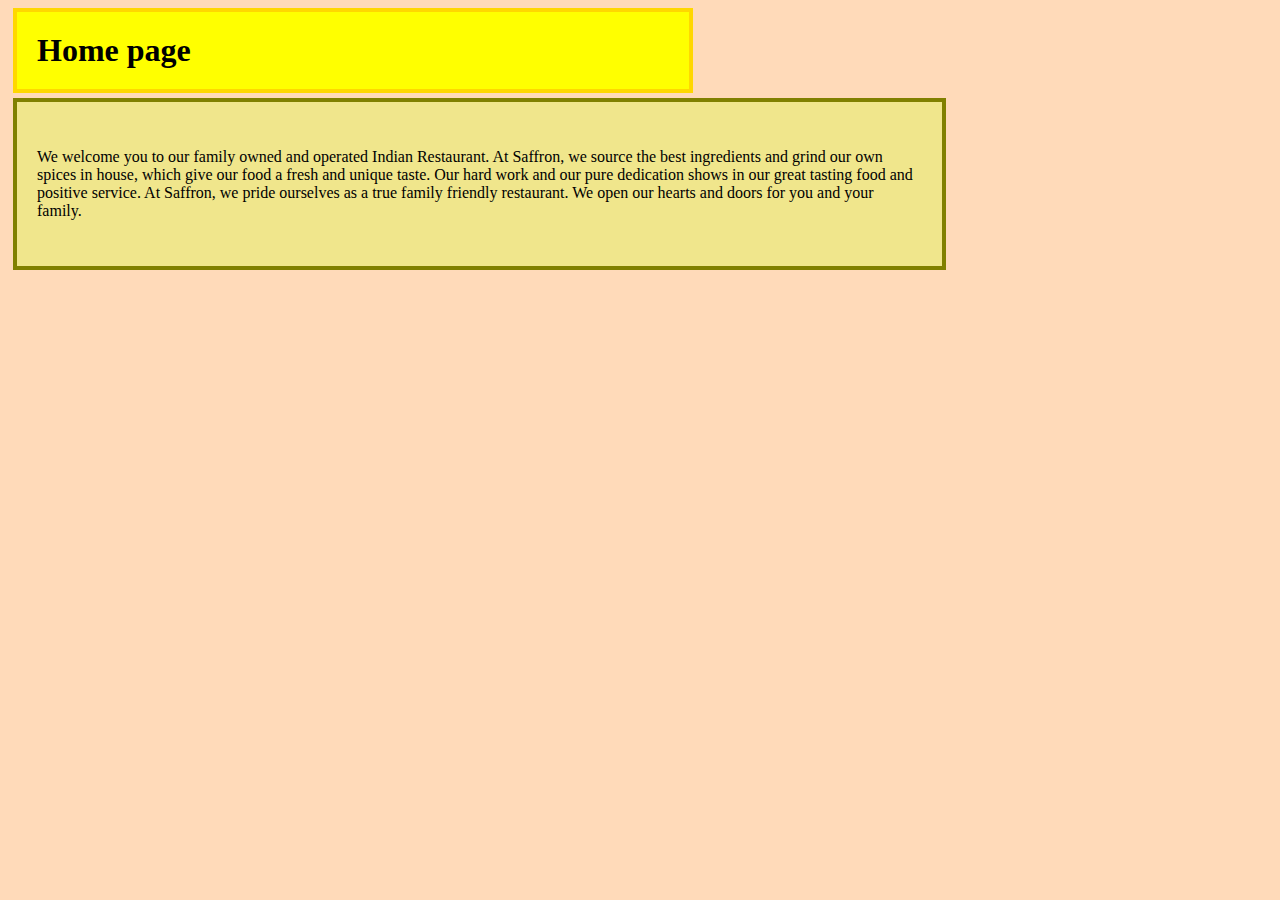
<file: index.html>
<!DOCTYPE html>
<html>
 <head>
   <title>Home</title>
   <link href="style.css" rel="stylesheet">
   <link href="images/home.ico" rel="icon">
 </head>
 <header>
   <h1>Home page</h1>
 </header>
 <main>
   <p>We welcome you to our family owned and operated Indian Restaurant.
    At Saffron, we source the best ingredients and grind our own spices in house,
    which give our food a fresh and unique taste. Our hard work and our pure
    dedication shows in our great tasting food and positive service.
    At Saffron, we pride ourselves as a true family friendly restaurant. We
    open our hearts and doors for you and your family.
   </p>
 </main>
</html>
</file>
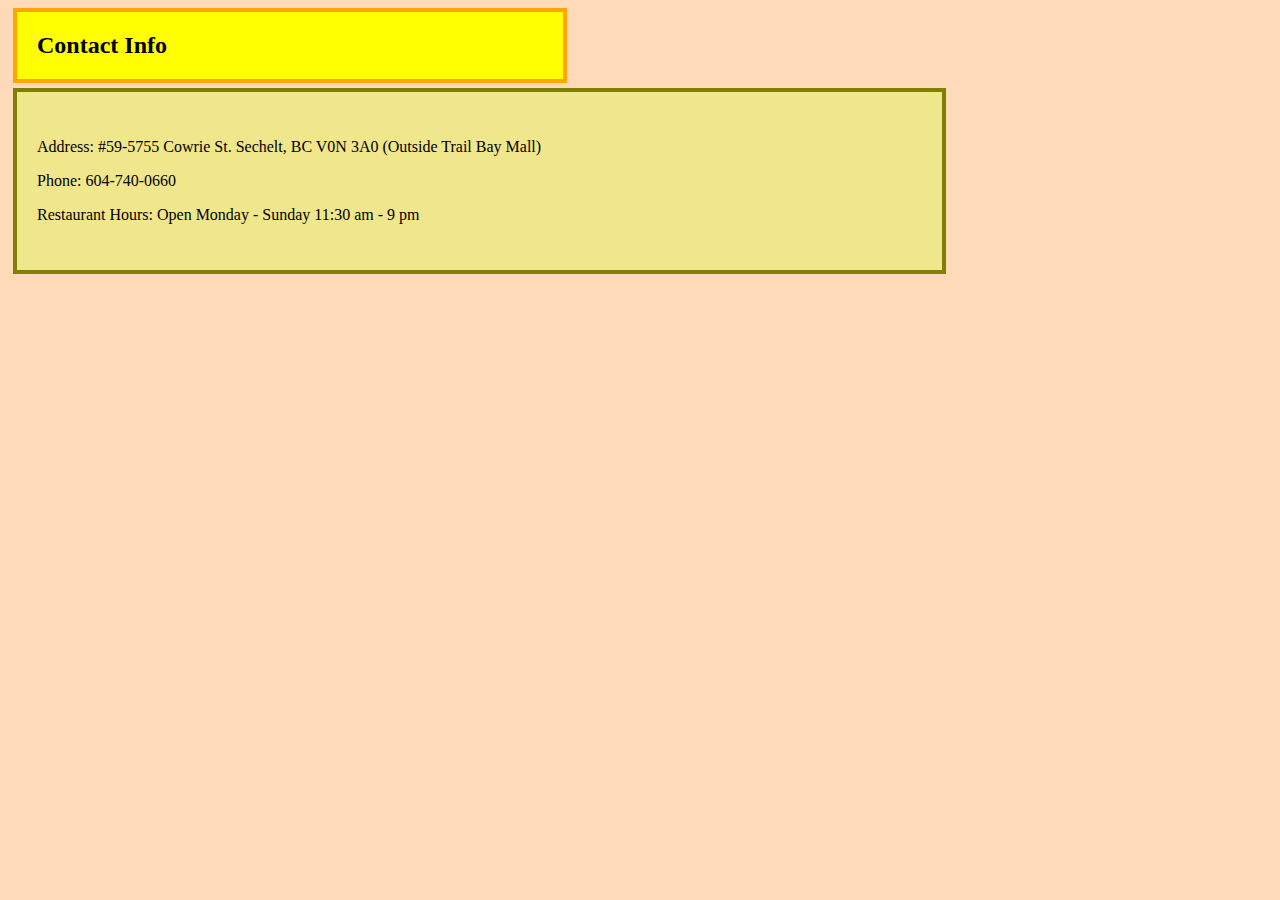
<file: contactinfo.html>
<!DOCTYPE html>
<html>
 <head>
   <title> Contact us </title>
   <link href="style.css" rel="stylesheet">
   <link href="images/contact.ico" rel="icon">
 </head>
 <header>
   <h2> Contact Info </h2>
 </header>
 <main>
   <p>Address: #59-5755 Cowrie St. Sechelt, BC V0N 3A0 (Outside Trail Bay Mall)</p>
   <p>Phone: 604-740-0660</p>
   <p>Restaurant Hours: Open Monday - Sunday 11:30 am - 9 pm</p>
 </main>
</html>
</file>
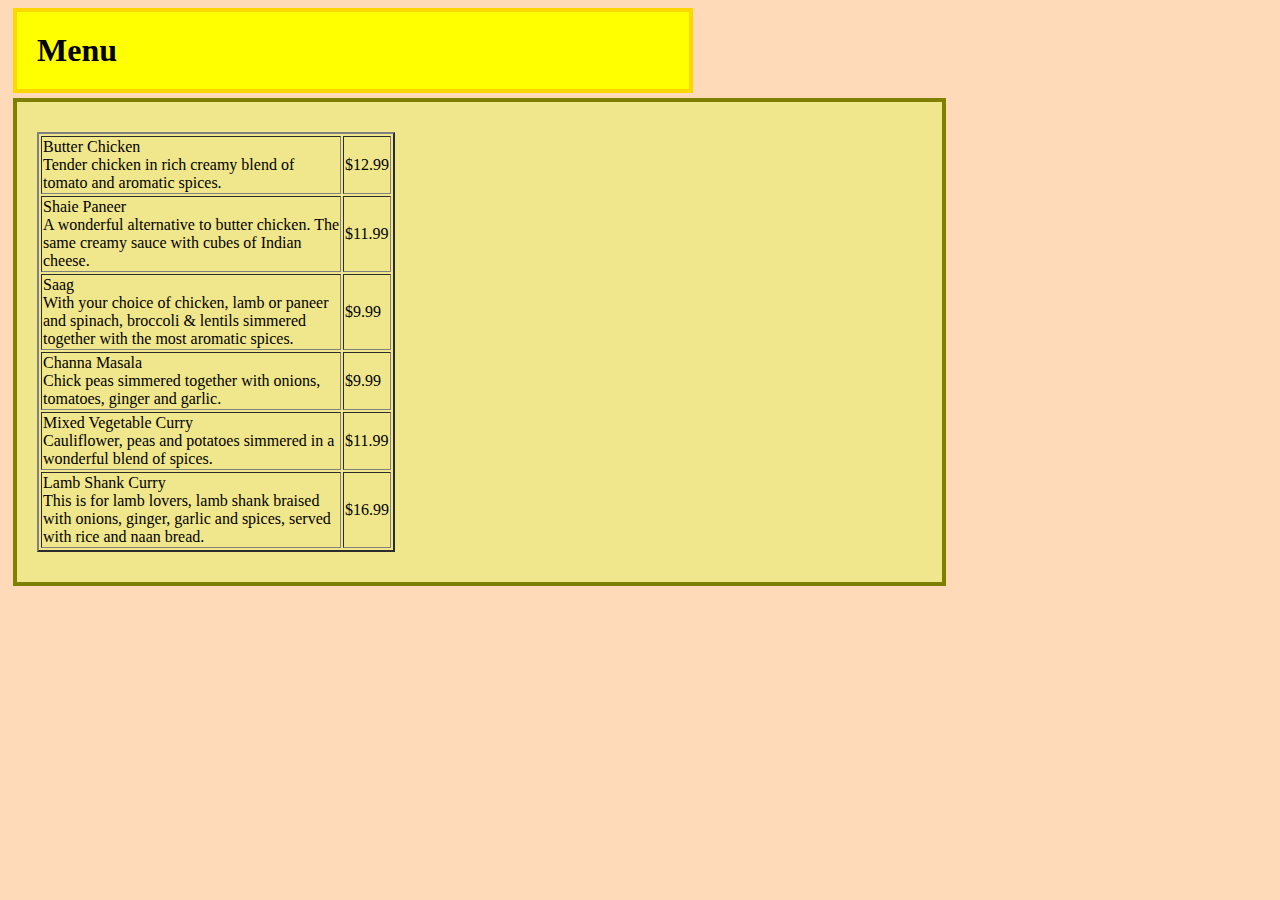
<file: menu.html>
<!DOCTYPE html>
<html>
 <head>
   <title>Menu page</title>
   <link href="style.css" rel="stylesheet">
   <link href="images/menu.ico" rel="icon">
 </head>
 <header>
   <h1> Menu </h1>
</header>
 <main>
   <table border="2">
    <tr>
      <td>Butter Chicken<br>Tender chicken in rich creamy blend of<br>tomato and aromatic spices.</td>
      <td>$12.99</td>
    </tr>
    <tr>
      <td>Shaie Paneer<br>A wonderful alternative to butter chicken. The<br>same creamy sauce with cubes of Indian<br>cheese.</td>
      <td>$11.99</td>
    </tr>
    <tr>
      <td>Saag<br>With your choice of chicken, lamb or paneer<br>and spinach, broccoli & lentils simmered<br>together with the most aromatic spices.</td>
      <td>$9.99</td>
    </tr>
    <tr>
      <td>Channa Masala<br>Chick peas simmered together with onions,<br>tomatoes, ginger and garlic.</td>
      <td>$9.99</td>
    </tr>
    <tr>
      <td>Mixed Vegetable Curry<br>Cauliflower, peas and potatoes simmered in a<br>wonderful blend of spices.</td>
      <td>$11.99</td>
    </tr>
    <tr>
      <td>Lamb Shank Curry<br>This is for lamb lovers, lamb shank braised<br>with onions, ginger, garlic and spices, served<br>with rice and naan bread.</td>
      <td>$16.99</td>
    </tr>
   </table>
 </main>
</html>
</file>
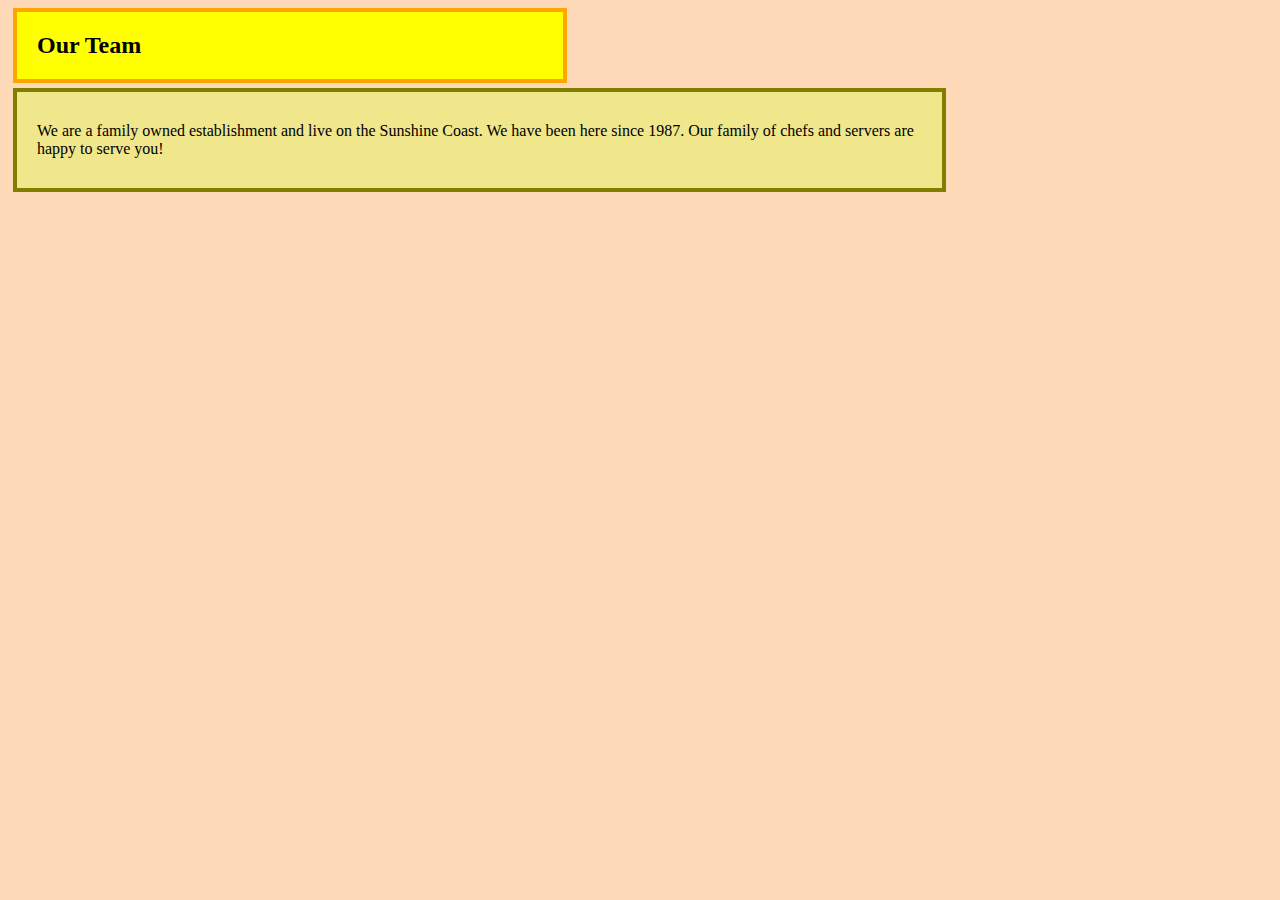
<file: team.html>
<!DOCTYPE html>
<html>
 <head>
   <title>Our Team</title>
   <link href="style.css" rel="stylesheet">
   <link href="images/team.ico" rel="icon">
 </head>

  <header>
    <h2>Our Team</h2>
  </header>

  <main>
    We are a family owned establishment and live on the Sunshine Coast. We have been here since 1987. Our family of chefs and servers are happy to serve you!
  </main>
</html>
</file>
<file: style.css>
@charset "UTF-8";

body {
  background-color: peachpuff;
}
h1 {
  background-color: yellow;
  width: 50%;
  border: 4px solid gold;
  padding: 20px;
  margin: 5px;
}
h2 {
  background-color: yellow;
  width: 40%;
  border: 4px solid orange;
  padding: 20px;
  margin: 5px;
}

nav {
  background-color: cyan;
  width: 140px;
  border: 4px solid blue;
  padding: 20px 10px;
  margin: 5px;
}

main {
    background-color: khaki;
    width: 70%;
    border: 4px solid olive;
    padding: 30px 20px;
    margin: 5px;
}

footer {
   background-color: pink;
   width: 20%;
   border: 4px solid magenta;
   padding: 10px;
   margin: 5px;
}
</file>
